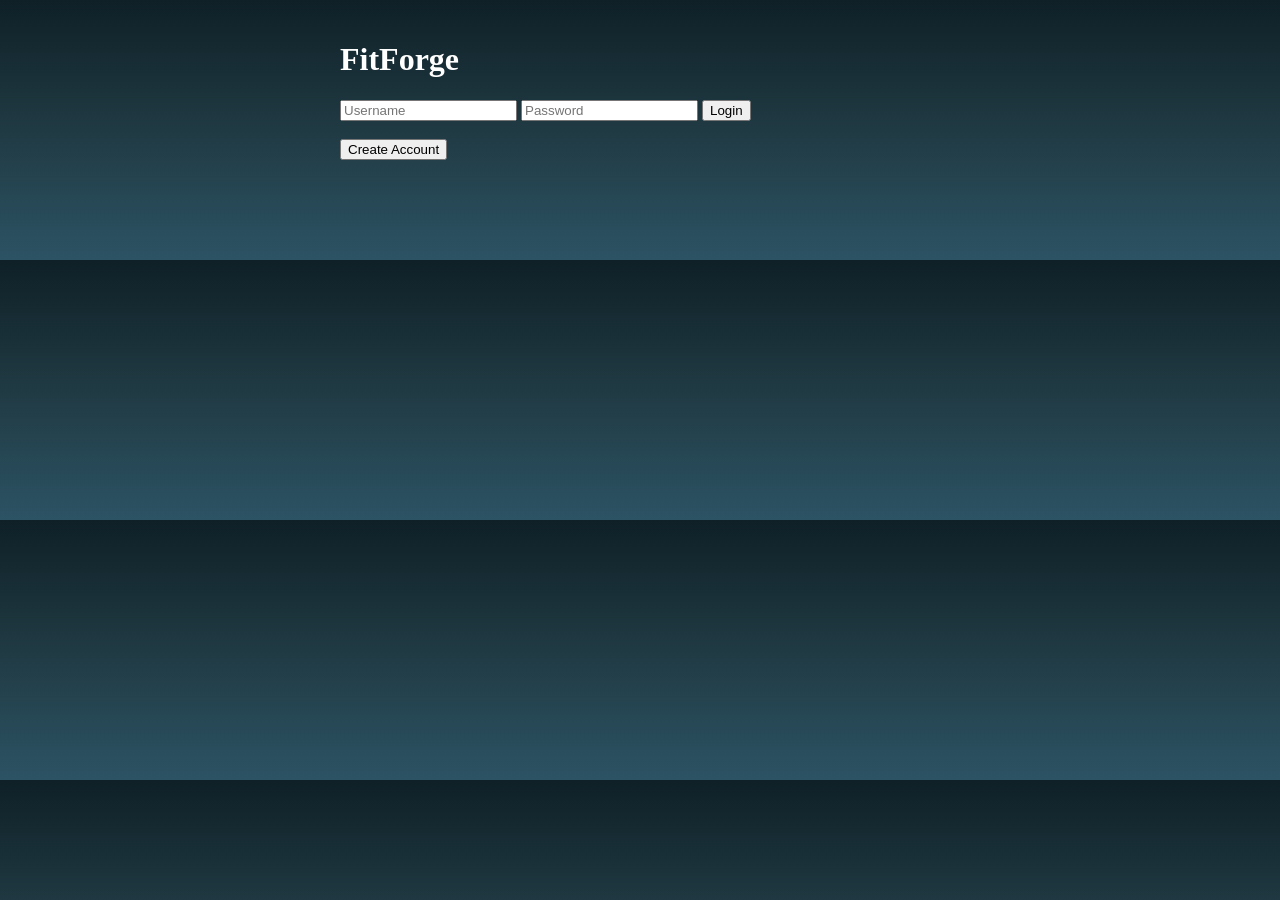
<file: login.html>
<!DOCTYPE html>
<html>

<head>
<title>FitForge Login</title>
<link rel="stylesheet" href="style.css">
</head>

<body class="login-page">

<div class="login-box">

<h1>FitForge</h1>

<input id="username" placeholder="Username">

<input id="password" type="password" placeholder="Password">

<button onclick="login()">Login</button>

<br><br>

<button onclick="goSignup()">Create Account</button>

</div>

<script>

function login(){

let username=document.getElementById("username").value
let password=document.getElementById("password").value

let storedUser=JSON.parse(localStorage.getItem("account"))

if(storedUser && username===storedUser.username && password===storedUser.password){

localStorage.setItem("user",username)

window.location="index.html"

}else{

alert("Incorrect username or password")

}

}

function goSignup(){

window.location="signup.html"

}

</script>

</body>

</html>
</file>
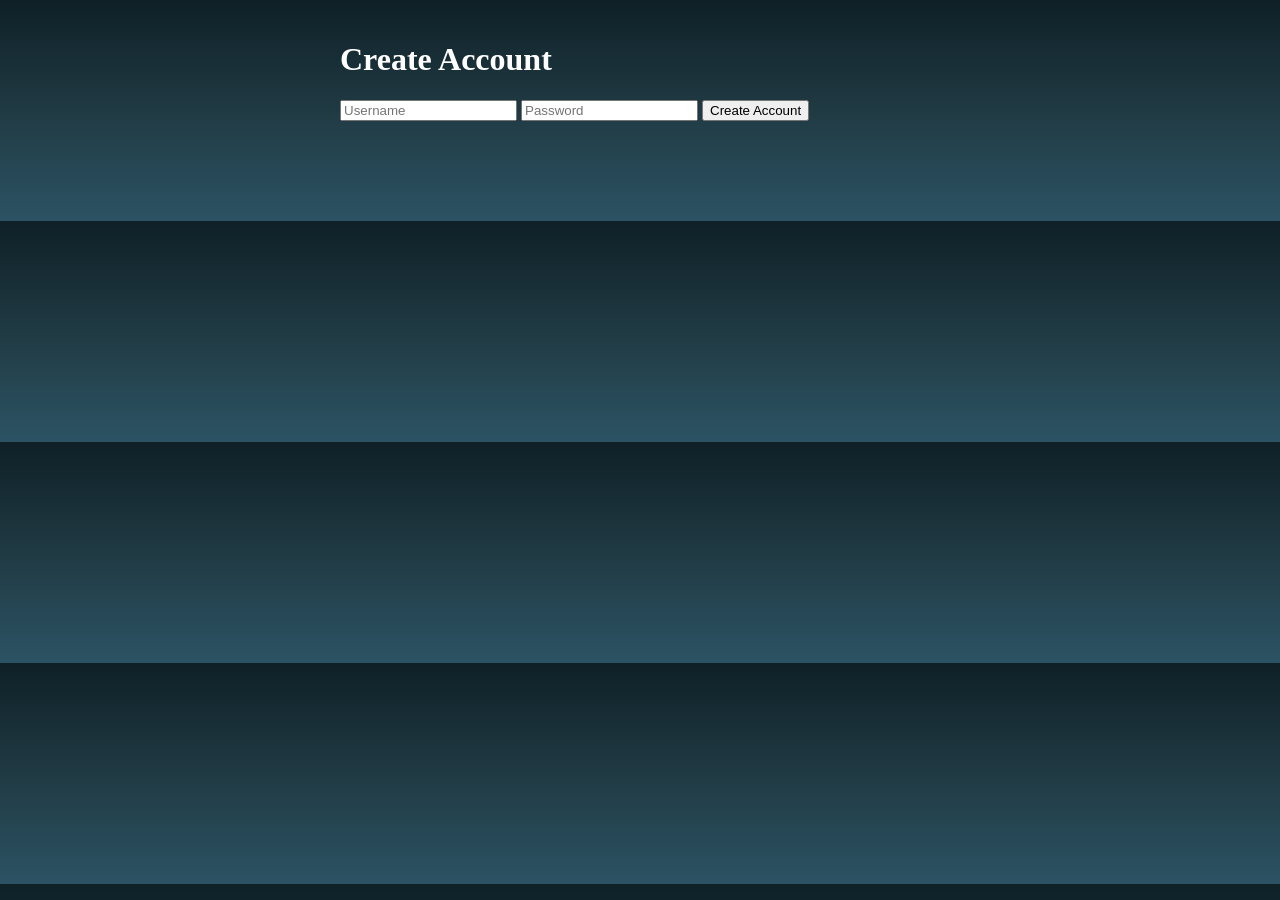
<file: signup.html>
<!DOCTYPE html>
<html>

<head>
<title>Create Account</title>
<link rel="stylesheet" href="style.css">
</head>

<body class="login-page">

<div class="login-box">

<h1>Create Account</h1>

<input id="newUsername" placeholder="Username">

<input id="newPassword" type="password" placeholder="Password">

<button onclick="createAccount()">Create Account</button>

</div>

<script>

function createAccount(){

let username=document.getElementById("newUsername").value
let password=document.getElementById("newPassword").value

let account={
username:username,
password:password
}

localStorage.setItem("account",JSON.stringify(account))

alert("Account created! Please login.")

window.location="login.html"

}

</script>

</body>

</html>
</file>
<file: style.css>
body{
font-family:-apple-system,BlinkMacSystemFont,"Segoe UI",Roboto;
max-width:600px;
margin:auto;
padding:20px;
background:linear-gradient(180deg,#0f2027,#203a43,#2c5364);
color:white;
padding-bottom:100px;
}

.dashboard{
background:rgba(255,255,255,0.08);
padding:20px;
border-radius:16px;
text-align:center;
}

.ringContainer{
position:relative;
width:160px;
height:160px;
margin:auto;
}

.ringText{
position:absolute;
top:50%;
left:50%;
transform:translate(-50%,-50%);
font-size:28px;
font-weight:bold;
}

.bodyDiagram{
display:flex;
justify-content:center;
margin-bottom:20px;
}

.muscle{
fill:red;
opacity:0.15;
transition:0.3s;
}

.muscle.active{
opacity:0.8;
}

.navBar{
position:fixed;
bottom:0;
left:0;
right:0;
background:rgba(0,0,0,0.4);
display:flex;
justify-content:space-around;
padding:14px 0;
}

.navBar button{
background:none;
border:none;
color:white;
font-size:16px;
}
</file>
